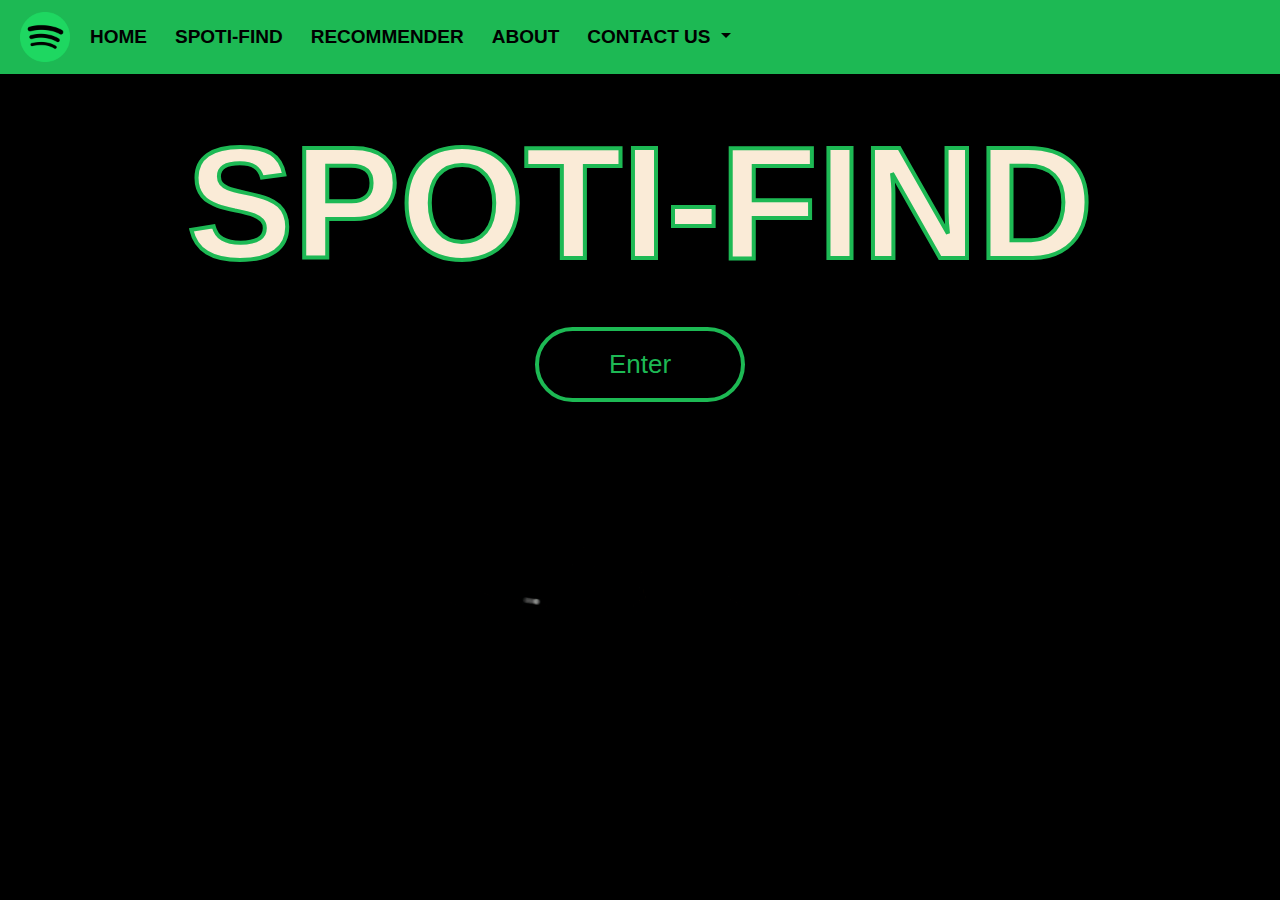
<file: templates/index.html>
<!DOCTYPE html>
<html lang="en-us">

<head>

  <meta charset="UTF-8">
  <meta name="viewport" content="width=device-width, initial-scale=1">
  <title>Spoti-Find</title>
  <!-- Bootstrap CSS and other dependencies -->
  <link rel="stylesheet" href="https://stackpath.bootstrapcdn.com/bootstrap/4.3.1/css/bootstrap.min.css"
    integrity="sha384-ggOyR0iXCbMQv3Xipma34MD+dH/1fQ784/j6cY/iJTQUOhcWr7x9JvoRxT2MZw1T" crossorigin="anonymous">
  <script src="https://code.jquery.com/jquery-3.3.1.slim.min.js"
    integrity="sha384-q8i/X+965DzO0rT7abK41JStQIAqVgRVzpbzo5smXKp4YfRvH+8abtTE1Pi6jizo"
    crossorigin="anonymous"></script>
  <script src="https://cdnjs.cloudflare.com/ajax/libs/popper.js/1.14.7/umd/popper.min.js"
    integrity="sha384-UO2eT0CpHqdSJQ6hJty5KVphtPhzWj9WO1clHTMGa3JDZwrnQq4sF86dIHNDz0W1"
    crossorigin="anonymous"></script>
  <script src="https://stackpath.bootstrapcdn.com/bootstrap/4.3.1/js/bootstrap.min.js"
    integrity="sha384-JjSmVgyd0p3pXB1rRibZUAYoIIy6OrQ6VrjIEaFf/nJGzIxFDsf4x0xIM+B07jRM"
    crossorigin="anonymous"></script>
  <link rel="stylesheet" href="../static/css/index.css">
</head>

<body>

  <nav class="navbar navbar-expand-lg">
    <button class="navbar-toggler" type="button" data-toggle="collapse" data-target="#navbarSupportedContent"
      aria-controls="navbarSupportedContent" aria-expanded="false" aria-label="Toggle navigation">
      <span class="navbar-toggler-icon"></span>
    </button>

    <a href="https://open.spotify.com/" target="_blank"><img src="../static/images/spotify_logo.png"
        style="width: 50px; height: 50px; margin: 4px;"></a>
    <div class="collapse navbar-collapse" id="navbarSupportedContent">
      <ul class="navbar-nav mr-auto" id="mediadrop">
        <li class="nav-item">
          <a class="nav-link" href="/" id="colorscheme">HOME</a>
        </li>
        <li class="nav-item">
          <a class="nav-link" href="https://github.com/dabidma/Spoti-Find" target="_blank"
            id="colorscheme">SPOTI-FIND</a>
        </li>
        <li class="nav-item">
          <a class="nav-link" href="/input" id="colorscheme">RECOMMENDER</a>
        </li>
        <li class="nav-item">
          <a class="nav-link" href="/about" id="colorscheme">ABOUT</a>
        </li>
        <li class="nav-item dropdown">
          <a class="nav-link dropdown-toggle" href="#" id="navbarDropdown" role="button" data-toggle="dropdown"
            aria-haspopup="true" aria-expanded="false">
            CONTACT US
          </a>
          <div class="dropdown-menu" aria-labelledby="navbarDropdown">
            <a class="dropdown-item" href="https://www.linkedin.com/in/david-ma-21bb68233" target="_blank">David Ma</a>
            <a class="dropdown-item" href="https://www.linkedin.com/in/carolyn-johnson-91b711107"
              target="_blank">Carolyn Johnson</a>
            <a class="dropdown-item" href="https://www.linkedin.com/in/yonas-michael-a99162128" target="_blank">Yonas
              Michael</a>
            <a class="dropdown-item" href="https://www.linkedin.com/in/wkillettejr" target="_blank">Wendell Killette</a>
            <a class="dropdown-item" href="https://www.linkedin.com/in/dejan-savic" target="_blank">Dejan Savic</a>
            <a class="dropdown-item" href="https://github.com/zachevans39" target="_blank">Zach Evans</a>
          </div>
        </li>

      </ul>
      <!-- <form class="form-inline my-2 my-lg-0">
        <input class="form-control mr-sm-2" type="search" placeholder="Search" aria-label="Search">
        <button class="btn btn-outline-success my-2 my-sm-0" id="go" type="submit"
          style="color: white;border-color:  white;">GO</button>
      </form> -->
    </div>
  </nav>

  <div class="content">
    <h1>SPOTI-FIND</h1>
    <a href="/input">Enter</a>
  </div>

</body>

</html>
</file>
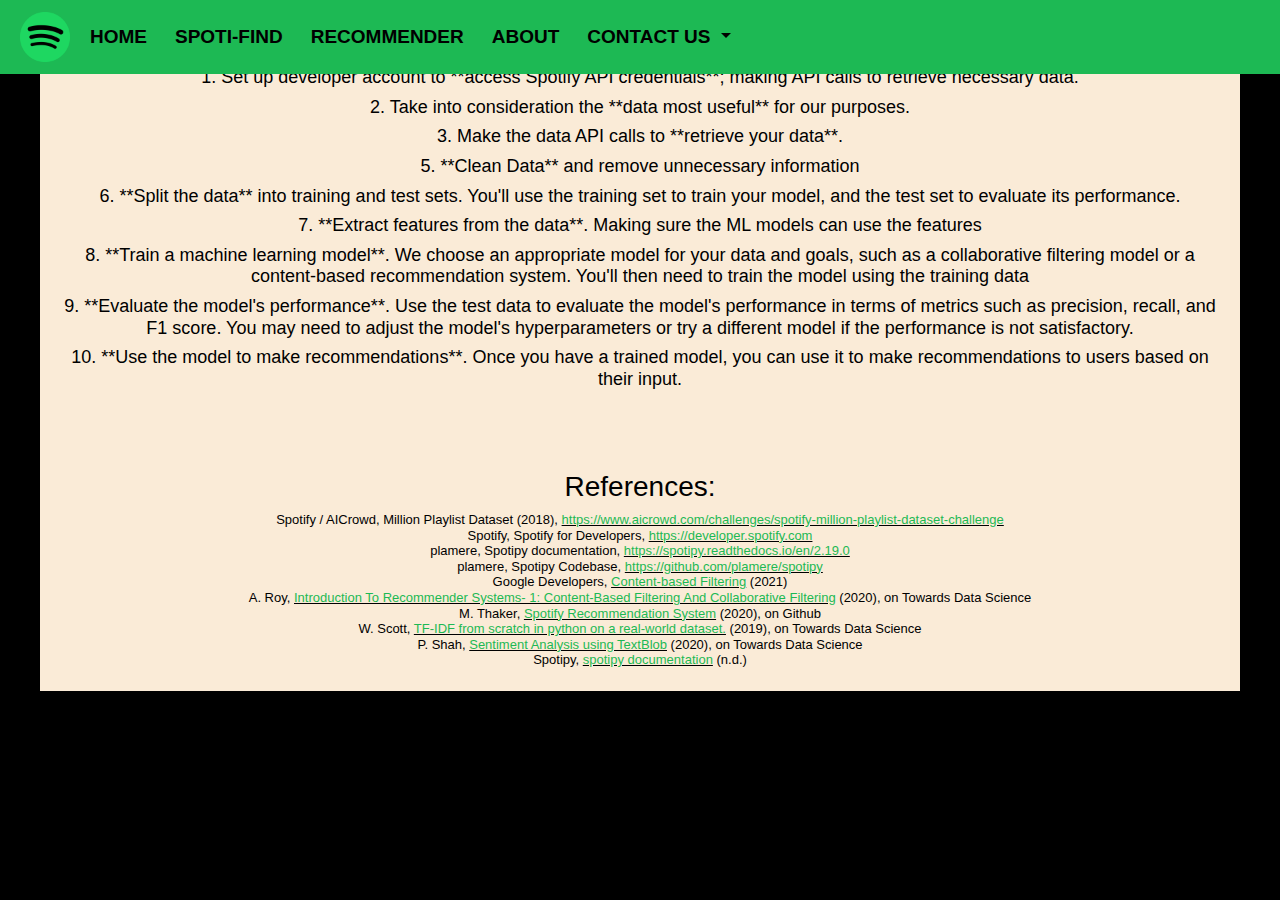
<file: templates/about.html>
<!DOCTYPE html>
<html lang="en-us">

<head>

  <meta charset="UTF-8">
  <meta name="viewport" content="width=device-width, initial-scale=1">
  <title>About</title>
  <!-- Bootstrap CSS and other dependencies -->
  <link rel="stylesheet" href="https://stackpath.bootstrapcdn.com/bootstrap/4.3.1/css/bootstrap.min.css"
    integrity="sha384-ggOyR0iXCbMQv3Xipma34MD+dH/1fQ784/j6cY/iJTQUOhcWr7x9JvoRxT2MZw1T" crossorigin="anonymous">
  <script src="https://code.jquery.com/jquery-3.3.1.slim.min.js"
    integrity="sha384-q8i/X+965DzO0rT7abK41JStQIAqVgRVzpbzo5smXKp4YfRvH+8abtTE1Pi6jizo"
    crossorigin="anonymous"></script>
  <script src="https://cdnjs.cloudflare.com/ajax/libs/popper.js/1.14.7/umd/popper.min.js"
    integrity="sha384-UO2eT0CpHqdSJQ6hJty5KVphtPhzWj9WO1clHTMGa3JDZwrnQq4sF86dIHNDz0W1"
    crossorigin="anonymous"></script>
  <script src="https://stackpath.bootstrapcdn.com/bootstrap/4.3.1/js/bootstrap.min.js"
    integrity="sha384-JjSmVgyd0p3pXB1rRibZUAYoIIy6OrQ6VrjIEaFf/nJGzIxFDsf4x0xIM+B07jRM"
    crossorigin="anonymous"></script>
  <link rel="stylesheet" href="../static/css/about.css">
</head>

<body>

  <nav class="navbar navbar-expand-lg">
    <button class="navbar-toggler" type="button" data-toggle="collapse" data-target="#navbarSupportedContent"
      aria-controls="navbarSupportedContent" aria-expanded="false" aria-label="Toggle navigation">
      <span class="navbar-toggler-icon"></span>
    </button>

    <a href="https://open.spotify.com/" target="_blank"><img src="../static/images/spotify_logo.png"
        style="width: 50px; height: 50px; margin: 4px;"></a>
    <div class="collapse navbar-collapse" id="navbarSupportedContent">
      <ul class="navbar-nav mr-auto" id="mediadrop">
        <li class="nav-item">
          <a class="nav-link" href="/" id="colorscheme">HOME</a>
        </li>
        <li class="nav-item">
          <a class="nav-link" href="https://github.com/dabidma/Spoti-Find" target="_blank"
            id="colorscheme">SPOTI-FIND</a>
        </li>
        <li class="nav-item">
          <a class="nav-link" href="/input" id="colorscheme">RECOMMENDER</a>
        </li>
        <li class="nav-item">
          <a class="nav-link" href="/about" id="colorscheme">ABOUT</a>
        </li>
        <li class="nav-item dropdown">
          <a class="nav-link dropdown-toggle" href="#" id="navbarDropdown" role="button" data-toggle="dropdown"
            aria-haspopup="true" aria-expanded="false">
            CONTACT US
          </a>
          <div class="dropdown-menu" aria-labelledby="navbarDropdown">
            <a class="dropdown-item" href="https://www.linkedin.com/in/david-ma-21bb68233" target="_blank">David Ma</a>
            <a class="dropdown-item" href="https://www.linkedin.com/in/carolyn-johnson-91b711107"
              target="_blank">Carolyn Johnson</a>
            <a class="dropdown-item" href="https://www.linkedin.com/in/yonas-michael-a99162128" target="_blank">Yonas
              Michael</a>
            <a class="dropdown-item" href="https://www.linkedin.com/in/wkillettejr" target="_blank">Wendell Killette</a>
            <a class="dropdown-item" href="https://www.linkedin.com/in/dejan-savic" target="_blank">Dejan Savic</a>
            <a class="dropdown-item" href="https://github.com/zachevans39" target="_blank">Zach Evans</a>
          </div>
        </li>

      </ul>
      <!-- <form class="form-inline my-2 my-lg-0">
        <input class="form-control mr-sm-2" type="search" placeholder="Search" aria-label="Search">
        <button class="btn btn-outline-success my-2 my-sm-0" id="go" type="submit"
          style="color: white;border-color:  white;">GO</button>
      </form> -->
    </div>
  </nav>

  <br><br>

  <div class="content">
    <!-- <h1>ABOUT</h1> -->
    <div class="white-box">
      Created By: David Ma, Dejan Savic, Carolyn Johnson, Yonas Michael, Zach Evans and Wendell Killette
      <br><br>
      <h5 style="font-size:18px;">We constructed a song recommendation system to help individuals add songs to favorite playlists. Using spotify API and user-friendly Spotipy, machine learning models were created to be the back bone to the recommendation system; a continuously learning model which gets better time.</h5>
      <h5 style="font-size:18px;">1. Set up developer account to **access Spotify API credentials**; making API calls to retrieve necessary data.</h5>
      <h5 style="font-size:18px;">2. Take into consideration the **data most useful** for our purposes.</h5>
      <h5 style="font-size:18px;">3. Make the data API calls to **retrieve your data**.</h5>
      <h5 style="font-size:18px;">5. **Clean Data** and remove unnecessary information</h5>
      <h5 style="font-size:18px;">6. **Split the data** into training and test sets. You'll use the training set to train your model, and the test set to evaluate its performance.</h5>
      <h5 style="font-size:18px;">7. **Extract features from the data**. Making sure the ML models can use the features</h5>
      <h5 style="font-size:18px;">8. **Train a machine learning model**. We choose an appropriate model for your data and goals, such as a collaborative filtering model or a content-based recommendation system. You'll then need to train the model using the training data</h5>
      <h5 style="font-size:18px;">9. **Evaluate the model's performance**. Use the test data to evaluate the model's performance in terms of metrics such as precision, recall, and F1 score. You may need to adjust the model's hyperparameters or try a different model if the performance is not satisfactory.</h5>
      <h5 style="font-size:18px;">10. **Use the model to make recommendations**. Once you have a trained model, you can use it to make recommendations to users based on their input.</h5>
      <br><br><br>
      <h3>References:</h3>
      <h5 style="font-size:13px;">
        Spotify / AICrowd, Million Playlist Dataset (2018),
        <u><a id="references" href="https://www.aicrowd.com/challenges/spotify-million-playlist-dataset-challenge"
            target="_blank">https://www.aicrowd.com/challenges/spotify-million-playlist-dataset-challenge</a></u><br>
        Spotify, Spotify for Developers, <u><a id="references" href="https://developer.spotify.com"
            target="_blank">https://developer.spotify.com</a></u><br>
        plamere, Spotipy documentation, <u><a id="references" href="https://spotipy.readthedocs.io/en/2.19.0"
            target="_blank">https://spotipy.readthedocs.io/en/2.19.0</a></u><br>
        plamere, Spotipy Codebase, <u><a id="references" href="https://github.com/plamere/spotipy"
            target="_blank">https://github.com/plamere/spotipy</a></u><br>
        Google Developers, <u><a id="references"
            href="https://developers.google.com/machine-learning/recommendation/content-based/basics"
            target="_blank">Content-based Filtering</a></u> (2021)<br>
        A. Roy, <u><a id="references"
            href="https://towardsdatascience.com/introduction-to-recommender-systems-1-971bd274f421"
            target="_blank">Introduction To Recommender Systems- 1: Content-Based
            Filtering And Collaborative Filtering</a></u>
        (2020), on Towards Data Science<br>
        M. Thaker, <u><a id="references" href="https://github.com/madhavthaker/spotify-recommendation-system"
            target="_blank">Spotify Recommendation System</a></u> (2020), on
        Github<br>
        W. Scott, <u><a id="references"
            href="https://towardsdatascience.com/tf-idf-for-document-ranking-from-scratch-in-python-on-real-world-dataset-796d339a4089"
            target="_blank">TF-IDF from scratch in python on a real-world
            dataset.</a></u> (2019), on Towards Data Science<br>
        P. Shah, <u><a id="references"
            href="https://towardsdatascience.com/my-absolute-go-to-for-sentiment-analysis-textblob-3ac3a11d524"
            target="_blank">Sentiment Analysis using TextBlob</a></u> (2020), on
        Towards Data Science<br>
        Spotipy, <u><a id="references" href="https://spotipy.readthedocs.io/en/2.22.0" target="_blank">spotipy
            documentation</a></u> (n.d.)<br>
      </h5>
    </div>
  </div>
  </main>

</body>

</html>
</file>
<file: static/css/index.css>
* {
	box-sizing: border-box;
	font-family: 'Poppins', sans-serif;
}

body {
	width: 100%;
	height: 100vh;
	background-color: #000;
	background-image: url('../images/spotify_gif_1.gif');
	/* background-image: url('../images/spotify_gif_2.gif'); */
	background-size: 30%;
	background-repeat: no-repeat;
	position: center;
	padding: 0;
	align-items: center;
	justify-content: space-between;
	background-position-x: 50%;
	background-position-y: 70%;
}

nav {
	width: 100%;
	background: #1DB954;
	position: absolute;
	padding: 8%;
	display: flex;
	align-items: center;
	justify-content: space-between;
}

nav .logo {
	width: 60px;
}

nav ul li {
	list-style: none;
	display: inline-block;
	margin-left: 4px;
}

nav ul li a {
	text-decoration: none;
	color: antiquewhite;
	font-size: 19px;
	margin-left: 4px;
	margin-right: 4px;
}

.white-box {
	background-color: antiquewhite;
	color: black;
}

.dropdown-menu {
	background-color: antiquewhite;
	border: 4px solid #1DB954;
	border-radius: 5px;
	width: fit-content;
}

.dropdown-item {
	font-weight: bold;
}

#navbarDropdown {
	color: black;
	font-weight: bold;
}

#navbarDropdown:hover {
	color: antiquewhite;
}

#colorscheme {
	color: black;
	font-weight: bold;
}

#colorscheme:hover {
	color: antiquewhite;
}

.content {
	display: flex;
	align-items: center;
	justify-content: center;
	text-align: center;
	flex-direction: column;
	height: 40vh;
}

.content h1 {
	font-size: 160px;
	color: antiquewhite;
	-webkit-text-stroke: 4px #1DB954;
	font-weight: 600;
	transition: 0.5s;
}

.content h1:hover {
	-webkit-text-stroke: 4px antiquewhite;
	color: transparent;
}

.content a {
	text-decoration: none;
	display: inline-block;
	color: #1DB954;
	font-size: 26px;
	border: 4px solid #1DB954;
	padding: 14px 70px;
	border-radius: 50px;
	margin-top: 20px;
}

.content a:hover {
	color: antiquewhite;
	border: 4px solid antiquewhite;
}

.back-video {
	position: absolute;
	right: 0;
	bottom: 0;
	z-index: -1;

}

@media(min-aspect-ratio: 16/9) {
	.back-video {
		width: 100%;
		height: auto;
	}

	.navbar-toggler {
		background: antiquewhite;
		border-color: black;
		border-radius: 8px;
		border-width: 3px;
	}

	.navbar-toggler-icon {
		background-image: url("data:image/svg+xml;charset=utf8,%3Csvg viewBox='0 0 32 32' xmlns='http://www.w3.org/2000/svg'%3E%3Cpath stroke='rgba(29,185,84, 0.75)' stroke-width='2' stroke-linecap='round' stroke-miterlimit='10' d='M4 8h24M4 16h24M4 24h24'/%3E%3C/svg%3E");
	}

	.dropdown-menu {
		border-color: #1DB954;
	}
}

@media(max-aspect-ratio: 16/9) {
	.back-video {
		width: auto;
		height: 100%;
	}

	.navbar-toggler {
		background: antiquewhite;
		border-color: black;
		border-radius: 8px;
		border-width: 3px;
	}

	.navbar-toggler-icon {
		background-image: url("data:image/svg+xml;charset=utf8,%3Csvg viewBox='0 0 32 32' xmlns='http://www.w3.org/2000/svg'%3E%3Cpath stroke='rgba(29,185,84, 0.75)' stroke-width='2' stroke-linecap='round' stroke-miterlimit='10' d='M4 8h24M4 16h24M4 24h24'/%3E%3C/svg%3E");
	}

	.dropdown-menu {
		border-color: black;
	}
}
</file>
<file: static/css/about.css>
* {
	box-sizing: border-box;
	font-family: 'Poppins', sans-serif;
}

body {
	width: 100%;
	height: 100vh;
	background-color: #000;
	background-image: url('../images/spotify_dev.png');
	background-size: 35%;
	background-repeat: no-repeat;
	position: center;
	padding: 0;
	align-items: center;
	justify-content: space-between;
	background-position-x: 50%;
	background-position-y: 80%;
}

nav {
	width: 100%;
	background: #1DB954;
	position: absolute;
	padding: 8%;
	margin-bottom: 20px;
	align-items: center;
	justify-content: space-between;
}

nav .logo {
	width: 60px;
}

nav ul li {
	list-style: none;
	display: inline-block;
	margin-left: 4px;
}

nav ul li a {
	text-decoration: none;
	color: antiquewhite;
	font-size: 19px;
	margin-left: 4px;
	margin-right: 4px;
}

.white-box {
	background-color: antiquewhite;
	color: black;
	padding: 15px;
	margin: 40px;
}

.dropdown-menu {
	background-color: antiquewhite;
	border: 4px solid #1DB954;
	border-radius: 5px;
	width: fit-content;
}

.dropdown-item {
	font-weight: bold;
}

#navbarDropdown {
	color: black;
	font-weight: bold;
}

#navbarDropdown:hover {
	color: antiquewhite;
}

#colorscheme {
	color: black;
	font-weight: bold;
}

#colorscheme:hover {
	color: antiquewhite;
}

.content {
	display: flex;
	align-items: center;
	justify-content: center;
	text-align: center;
	flex-direction: column;
	height: 40vh;
}

.content h1 {
	font-size: 80px;
	color: antiquewhite;
	-webkit-text-stroke: 3px #1DB954;
	font-weight: 600;
	transition: 0.5s;
	position: static;
}

.content h1:hover {
	-webkit-text-stroke: 3px antiquewhite;
	color: transparent;
}

#references {
	color: #1DB954;
	font-size: 13px;
}

#references:hover {
	color: black;
}

.back-video {
	position: absolute;
	right: 0;
	bottom: 0;
	z-index: -1;
}

@media(min-aspect-ratio: 16/9) {
	.back-video {
		width: 100%;
		height: auto;
	}

	.navbar-toggler {
		background: antiquewhite;
		border-color: black;
		border-radius: 8px;
		border-width: 3px;
	}

	.navbar-toggler-icon {
		background-image: url("data:image/svg+xml;charset=utf8,%3Csvg viewBox='0 0 32 32' xmlns='http://www.w3.org/2000/svg'%3E%3Cpath stroke='rgba(29,185,84, 0.75)' stroke-width='2' stroke-linecap='round' stroke-miterlimit='10' d='M4 8h24M4 16h24M4 24h24'/%3E%3C/svg%3E");
	}
}

@media(max-aspect-ratio: 16/9) {
	.back-video {
		width: auto;
		height: 100%;
	}

	.navbar-toggler {
		background: antiquewhite;
		border-color: black;
		border-radius: 8px;
		border-width: 3px;
	}

	.navbar-toggler-icon {
		background-image: url("data:image/svg+xml;charset=utf8,%3Csvg viewBox='0 0 32 32' xmlns='http://www.w3.org/2000/svg'%3E%3Cpath stroke='rgba(29,185,84, 0.75)' stroke-width='2' stroke-linecap='round' stroke-miterlimit='10' d='M4 8h24M4 16h24M4 24h24'/%3E%3C/svg%3E");
	}

	.dropdown-menu {
		border-color: black;
	}

	h1 {
		margin-top: 80px;
	}
}
</file>
